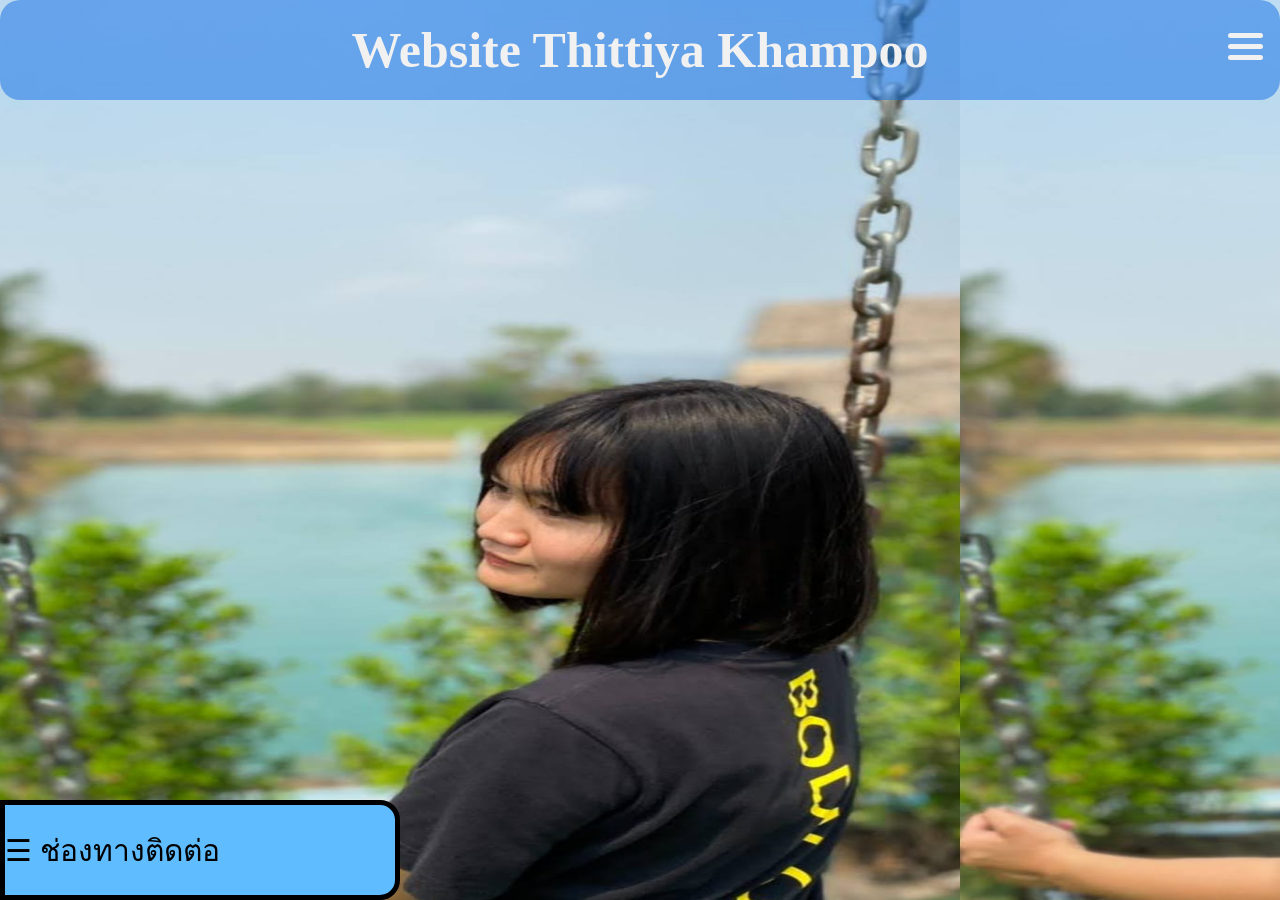
<file: docs/index.html>
<!DOCTYPE html>
<html lang="en">
<head>
  <meta charset="UTF-8">
  <meta name="viewport" content="width=device-width, initial-scale=1.0">
  <title>Document</title>
  <link rel="stylesheet" href="style.css">
</head>
<body background="./275857377_500157984808739_4385747489697549314_n.jpg">
  <div>  
    <div class="logo">
        <h1>Website Thittiya Khampoo</h1>
    </div>
        <div class="content" onclick="myFunctions(this)">
            <div class="bar1"></div>
            <div class="bar2"></div>
            <div class="bar3"></div>
        </div>
    <div class="text1">
        <div style="font-size:30px" onclick="openNav()">
            <ul>☰ ช่องทางติดต่อ</ul>
        </div>
    </div>
    <div id="myNav" class=" overlay">
        <a href="javascript:void(0)" class="closebtn" onclick="closeNav()">X</a>
        <div class="overlay-content">
          <a href="https://www.google.com/url?q=https://www.facebook.com/ae.yr.54&amp;source=gmail-html&amp;ust=1704419184669000&amp;usg=AOvVaw0uPnLC_wQIwDXGS-7Kp9nZ">Facebook</a>
          <a href="https://www.instagram.com/aeyry_2004?igsh=eDJ4azYzenIyZ2o2&utm_source=qr">Instagram</a>
          <a href="https://line.me/ti/p/_msKXtral3">Line</a>
        </div>
        
    </div>
    <div id="mylink" class="menu">
            <div id="Profile">
                <img src="./411546642_942734137370037_2526055855836750876_n.jpg">
            </div>
            <div class="flex">
            </div>
        <div class="HDM"> 
            <center><h2>Thittiya</h2></center>
            <p>นางสาว ทิตติยา คำภู เลขที่7 สสท1/1</p>
        </div> 
    </div>
    <script src="script.js"></script>
</body>
</html>
</file>
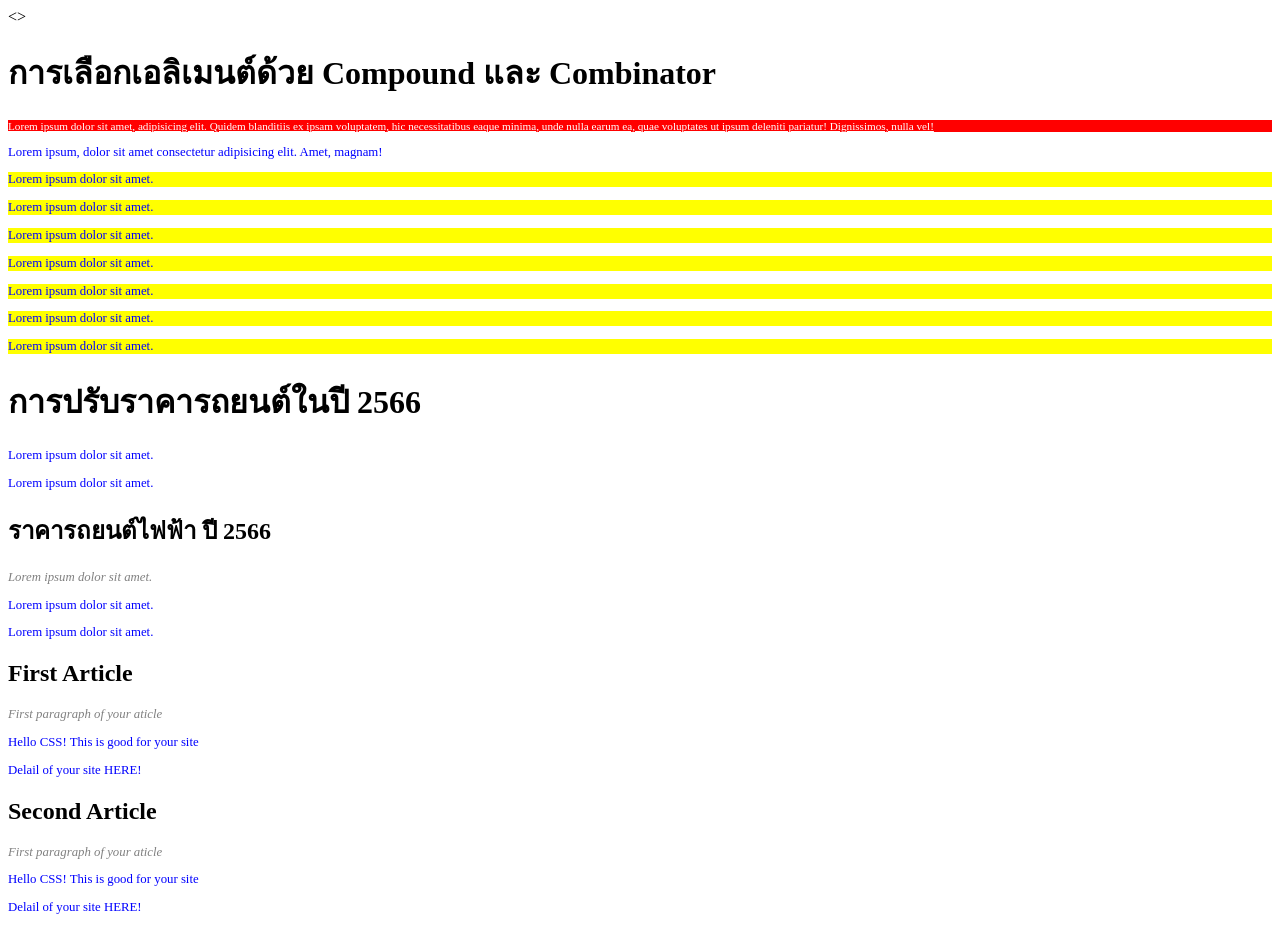
<file: Selector/.ses4-CompoundCombinator.html>
<!DOCTYPE html>
<html lang="en">
<head>
    <meta charset="UTF-8">
    <meta name="viewport" content="width=device-width, initial-scale=1.0">
    <title>การเลือกเอลิเมนต์ด้วย Compound และ Combinator</title>
    <style>
        .myclass{
            text-decoration: underline;
        }
        p.myclass {
                font-size: 70%;
                color: white;
                background-color: red;
        }
        /* div p {
            color: red;
            text-decoration: underline;
        } */
        aside>p{
            background-color: yellow;
        }
        /* h1 ~ p {
            color: red;
        } */
        h2+p{
            font-style: italic;
            color: gray;
        }
        p{
            font-style: normal;
            color: blue;
            font-size: 0.8em;
        }
    </style>
</head>
<>
    <h1>การเลือกเอลิเมนต์ด้วย Compound และ Combinator</h1>
    <p class="myclass">Lorem ipsum dolor sit amet, adipisicing elit. Quidem blanditiis ex ipsam voluptatem, hic necessitatibus eaque minima, unde nulla earum ea, quae voluptates ut ipsum deleniti pariatur! Dignissimos, nulla vel!</p>
    <div>
        <p>Lorem ipsum, dolor sit amet consectetur adipisicing elit. Amet, magnam!</p>
    </div>
    <aside>
        <p>Lorem ipsum dolor sit amet.</p>
        <p>Lorem ipsum dolor sit amet.</p>
        <p>Lorem ipsum dolor sit amet.</p>
        <p>Lorem ipsum dolor sit amet.</p>
    </aside>
    <article>
        <aside>
        <p>Lorem ipsum dolor sit amet.</p>
        <p>Lorem ipsum dolor sit amet.</p>
        <p>Lorem ipsum dolor sit amet.</p>
        </aside>
    </article>
    <div>
        <h1>การปรับราคารถยนต์ในปี 2566</h1>
        <p>Lorem ipsum dolor sit amet.</p>
        <p>Lorem ipsum dolor sit amet.</p>
        <div>
            <h2>ราคารถยนต์ไฟฟ้า ปี 2566</h2>
            <p>Lorem ipsum dolor sit amet.</p>
            <p>Lorem ipsum dolor sit amet.</p>
            <p>Lorem ipsum dolor sit amet.</p>
        </div>
    </div>
    <div>
        <article>
            <h2>First Article</h2>
            <p>First paragraph of your aticle</p>
            <p>Hello CSS! This is good for your site</p>
            <p>Delail of your site HERE!</p>
        </article>
        <article>
            <h2>Second Article</h2>
            <p>First paragraph of your aticle</p>
            <p>Hello CSS! This is good for your site</p>
            <p>Delail of your site HERE!</p>
        </article>
    </div>
</body>
</html>
</file>
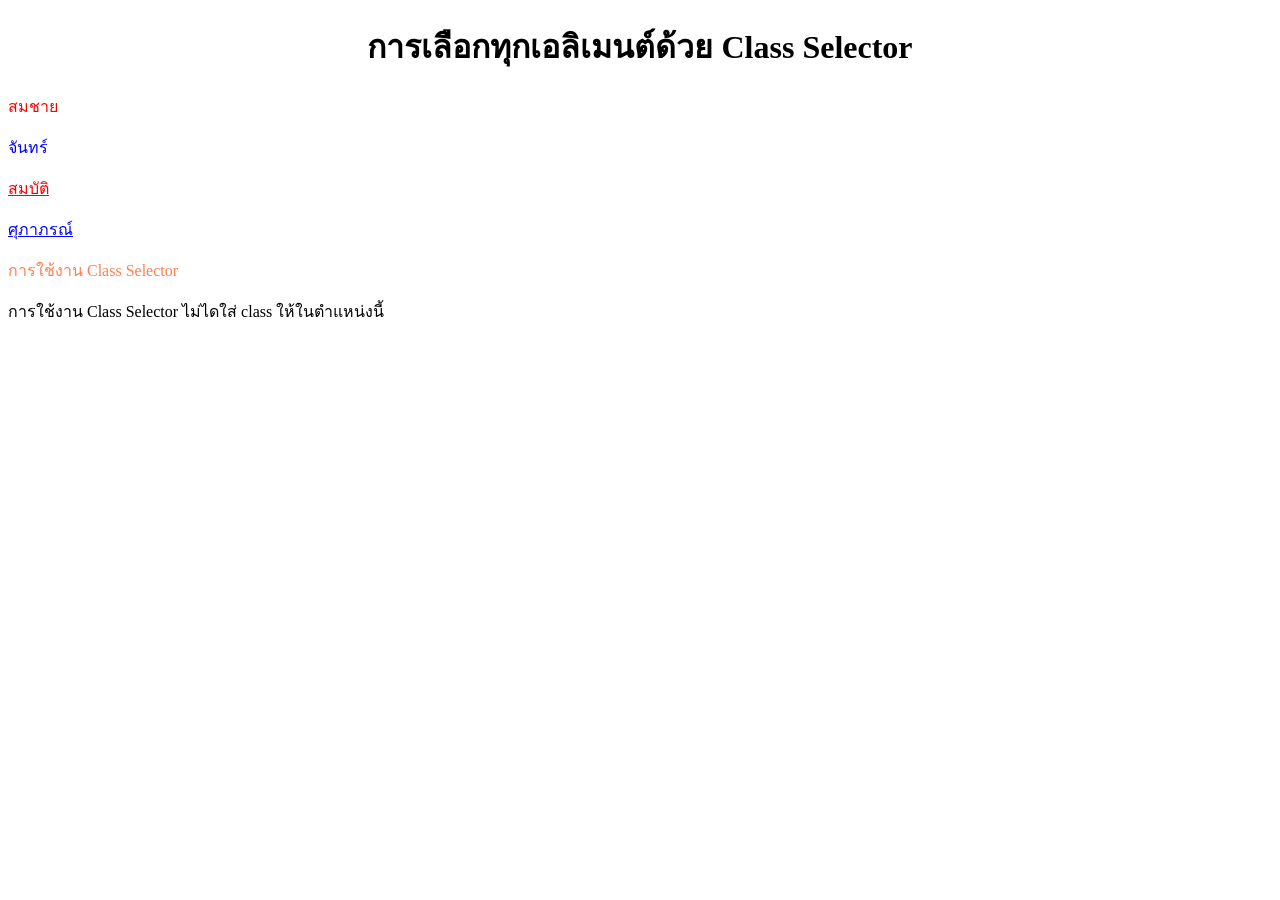
<file: Selector/ses4- idselector.html>
<!DOCTYPE html>
<html lang="en">
<head>
    <meta charset="UTF-8">
    <meta name="viewport" content="width=device-width, initial-scale=1.0">
    <title> การเลือกทุกเอลิเมนต์ด้วย Class Selector </title>
    <style>
        .reb{
            color: red;
        }
        .blue{
            color: blue;
        }
        .art{
            text-decoration: underline;
        }
        p.pconten{
            color: coral;
        }
    </style>
</head>
<body>
    <h1 class=blue""><center> การเลือกทุกเอลิเมนต์ด้วย Class Selector </center></h1>
    <div id="mainDiv">
        <p class="reb"> สมชาย </p>
        <p class="blue"> จันทร์ </p>
        <p class="art reb"> สมบัติ </p>
        <p class="art blue"> ศุภาภรณ์ </p>
    </div>
    <p class="pconten"> การใช้งาน Class Selector </p>
    <p> การใช้งาน Class Selector ไม่ไดใส่ class ให้ในตำแหน่งนี้</p>
</body>
</html>
</file>
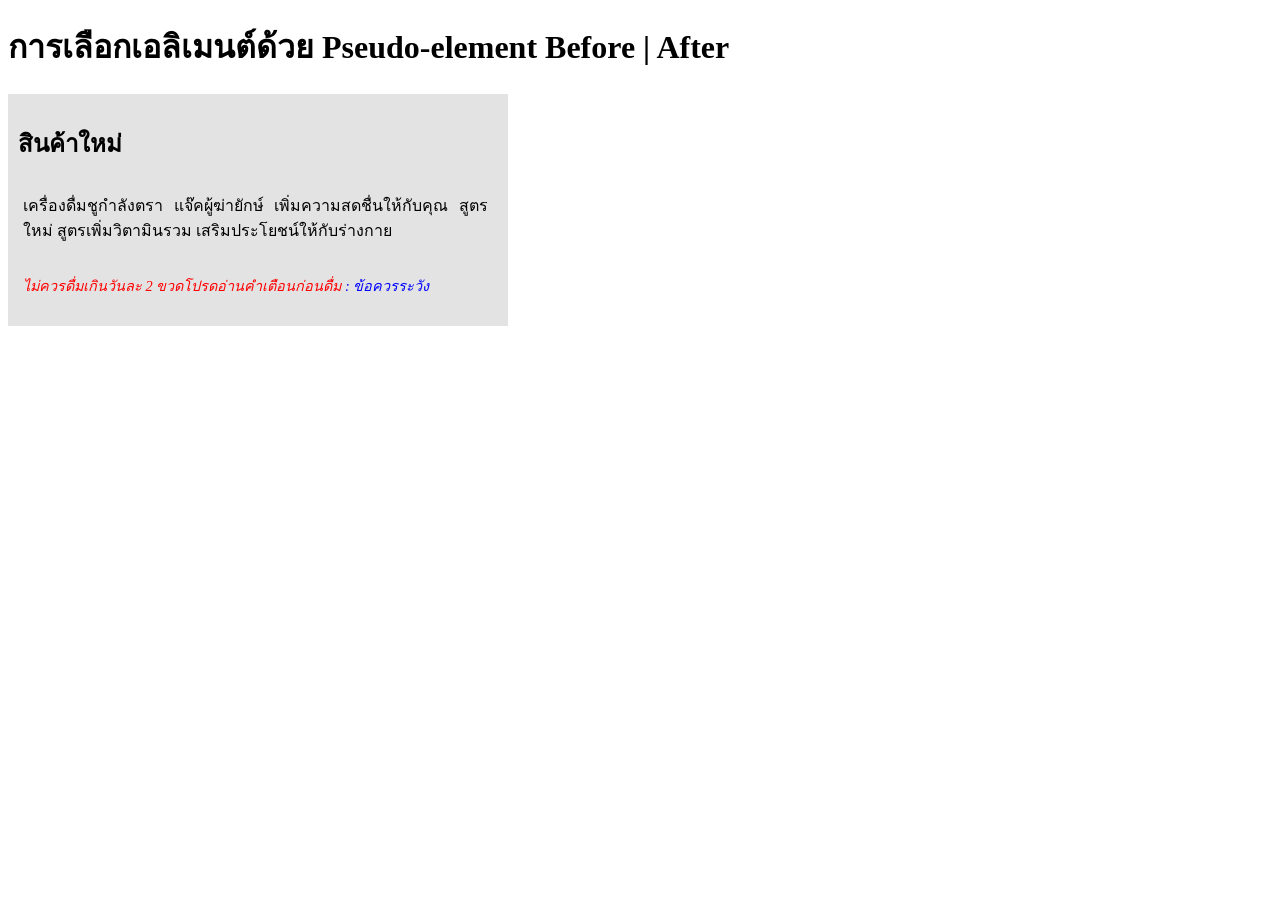
<file: Selector/ses4-BeforeAfter.html>
<!DOCTYPE html>
<html lang="en">
<head>
    <meta charset="UTF-8">
    <meta name="viewport" content="width=device-width, initial-scale=1.0">
    <title>การเลือกเอลิเมนต์ด้วย Pseudo-element Before | After</title>
    <style>
        #mainDiv{
            background-color: #e3e3e3;
            width: 480px;
            text-align: justify;
            padding: 10px 10px 10px 10px;
        }
        p{
            padding: 10px 10px 5px 5px;
        }
        /* p.warning::before{
            content: "ข้อควรระวัง : ";
        } */
        p.warning::after{
            content: " : ข้อควรระวัง";
            color: blue;
        }
        p.warning{
            color: red;
            font-style: italic;
            font-size: 0.9em;
        }
    </style>
</head>
<body>
    <h1>การเลือกเอลิเมนต์ด้วย Pseudo-element Before | After</h1>
    <div id="mainDiv">
        <article>
            <h2>สินค้าใหม่</h2>
            <p> เครื่องดื่มชูกำลังตรา แจ๊คผู้ฆ่ายักษ์ เพิ่มความสดชื่นให้กับคุณ
                สูตรใหม่ สูตรเพิ่มวิตามินรวม เสริมประโยชน์ให้กับร่างกาย
            </p>
            <p class="warning">
                ไม่ควรดื่มเกินวันละ 2 ขวดโปรดอ่านคำเตือนก่อนดื่ม
            </p>
        </article>
    </div>
</body>
</html>
</file>
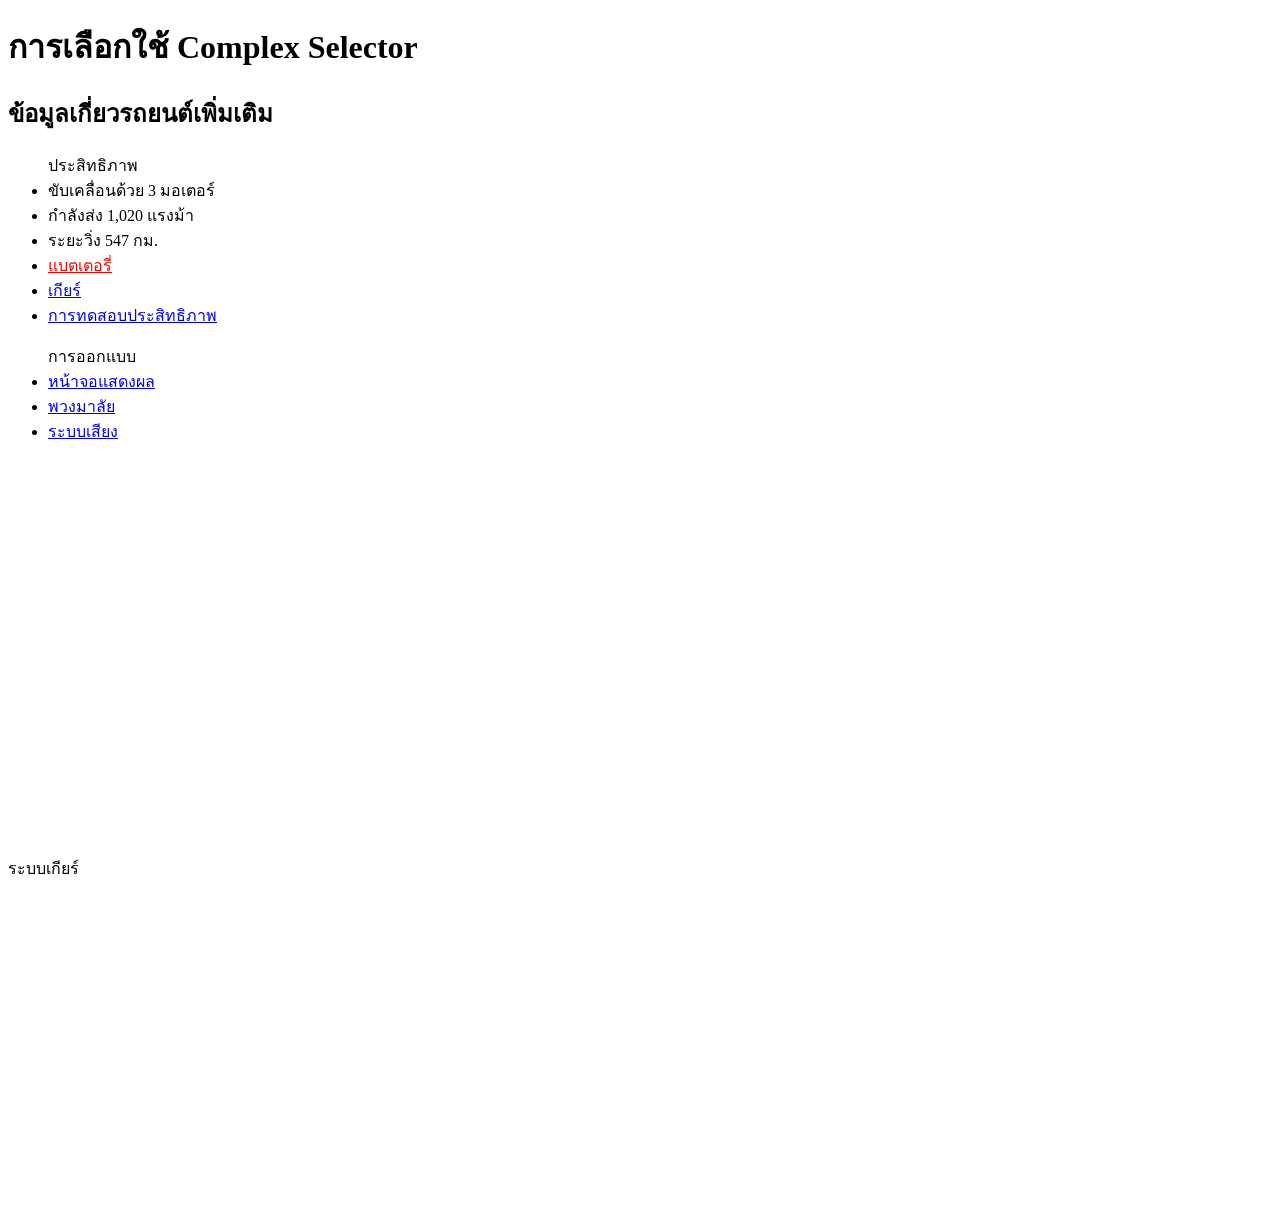
<file: Selector/ses4-ComplexSelector.html>
<!DOCTYPE html>
<html lang="en">
<head>
    <meta charset="UTF-8">
    <meta name="viewport" content="width=device-width, initial-scale=1.0">
    <title>การเลือกใช้ Complex Selector</title>
    <style>
        ul.performance a[rel=external]{
            color: red;
        }
    </style>
</head>
<body>
    <h1>การเลือกใช้ Complex Selector</h1>
    <div>
        <h2>ข้อมูลเกี่ยวรถยนต์เพิ่มเติม</h2>
        <ul class="performance"> ประสิทธิภาพ
            <li>ขับเคลื่อนด้วย 3 มอเตอร์</li>
            <li>กำลังส่ง 1,020 แรงม้า</li>
            <li>ระยะวิ่ง 547 กม.</li>
            <li><a href="http://www.google.com" rel="external">แบตเตอรี่</a></li>
            <li><a href="#gear">เกียร์</a></li>
            <li><a href="#test">การทดสอบประสิทธิภาพ</a></li>
        </ul>
        <ul class="desing">การออกแบบ
            <li><a href="#infotainment">หน้าจอแสดงผล</a></li>
            <li><a href="steeringwheel">พวงมาลัย</a></li>
            <li><a href="http://www.google.com" rel="external">ระบบเสียง</a></li>
        </ul>
    </div>
    <br>
    <br>
    <br>
    <br>
    <br>
    <br>
    <br>
    <br>
    <br>
    <br>
    <br>
    <br>
    <br>
    <br>
    <br>
    <br>
    <br>
    <br>
    <br>
    <br>
    <br>
    <br>
    <section id="gear"> ระบบเกียร์ </section>
    <br>
    <br>
    <br>
    <br>
    <br>
    <br>
    <br>
    <br>
    <br>
    <br>
    <br>
    <br>
    <br>
    <br>
    <br>
    <br>
    <br>
    <br>
    <br>
</body>
</html>
</file>
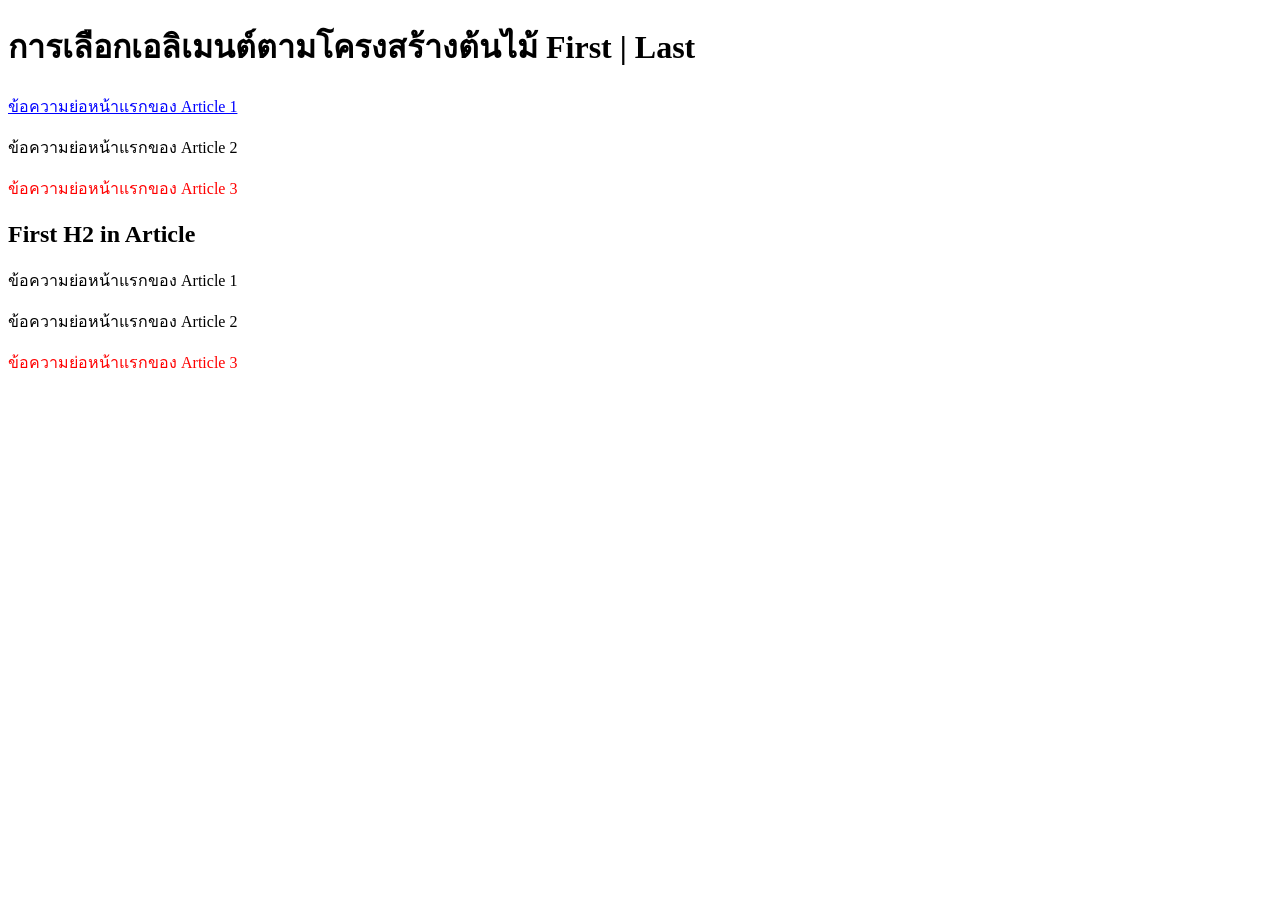
<file: Selector/ses4-FirstLast.html>
<!DOCTYPE html>
<html lang="en">
<head>
    <meta charset="UTF-8">
    <meta name="viewport" content="width=device-width, initial-scale=1.0">
    <title>การเลือกเอลิเมนต์ตามโครงสร้างต้นไม้ First | Last</title>
    <style>
        p:first-child{
            color:blue;
            text-decoration: underline;
        }
        p:last-child{
            color: red;
        }
    </style>
</head>
<body>
    <h1>การเลือกเอลิเมนต์ตามโครงสร้างต้นไม้ First | Last</h1>
    <article>
        <p>ข้อความย่อหน้าแรกของ Article 1</p>
        <p>ข้อความย่อหน้าแรกของ Article 2</p>
        <p>ข้อความย่อหน้าแรกของ Article 3</p>
    </article>
    <article>
        <h2>First H2 in Article</h2>
        <p>ข้อความย่อหน้าแรกของ Article 1</p>
        <p>ข้อความย่อหน้าแรกของ Article 2</p>
        <p>ข้อความย่อหน้าแรกของ Article 3</p>
    </article>
</body>
</html>
</file>
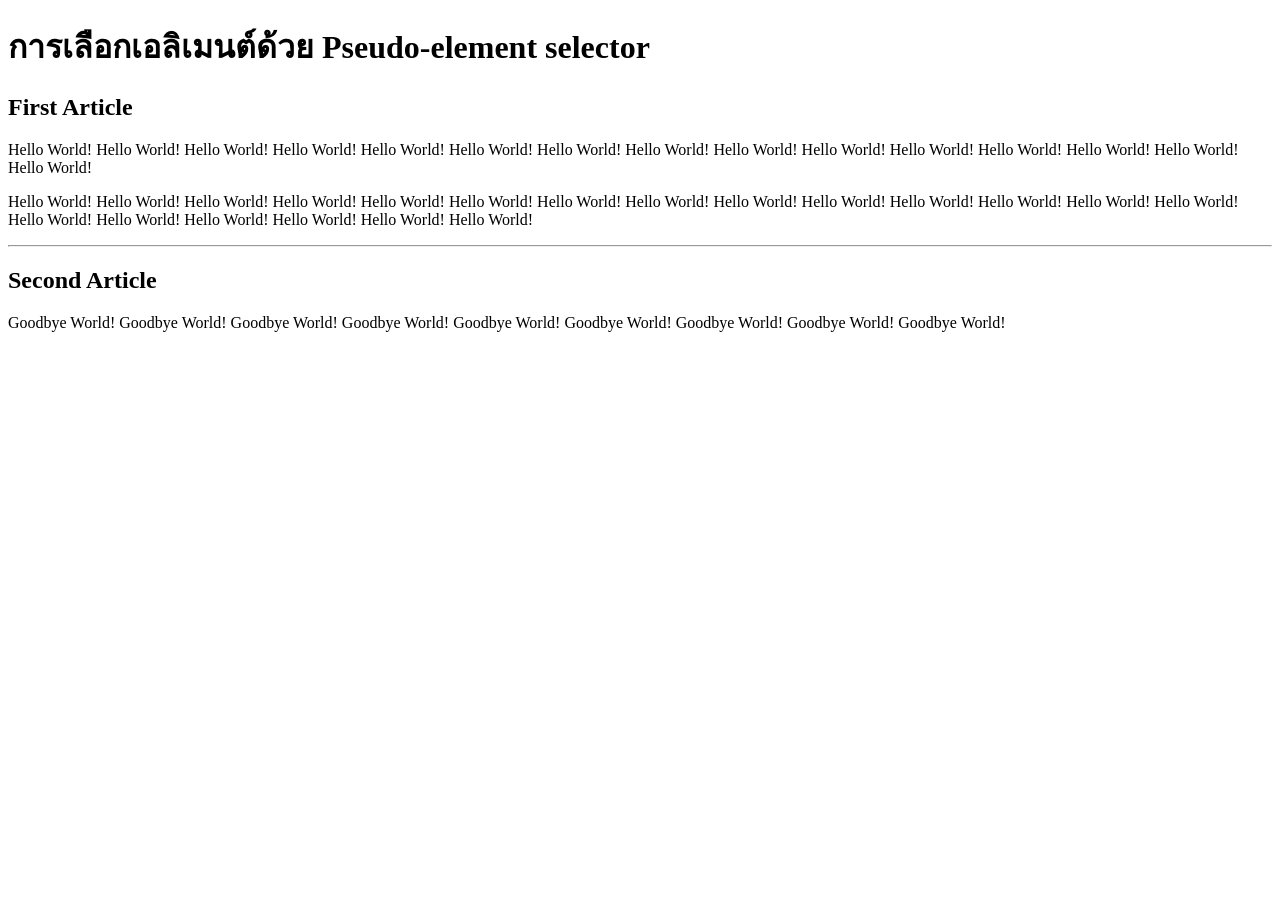
<file: Selector/ses4-firstLineBeforeAfter.html>
<!DOCTYPE html>
<html lang="en">
<head>
    <meta charset="UTF-8">
    <meta name="viewport" content="width=device-width, initial-scale=1.0">
    <title>การเลือกเอลิเมนต์ด้วย Pseudo-element selector</title>
    <style>
        
    </style>
</head>
<body>
<div id="mainDiv">
    <h1>การเลือกเอลิเมนต์ด้วย Pseudo-element selector</h1>
    <article>
        <h2>First Article</h2>
        <p>
            Hello World! Hello World! Hello World! 
            Hello World! Hello World! Hello World! 
            Hello World! Hello World! Hello World! 
            Hello World! Hello World! Hello World! 
            Hello World! Hello World! Hello World! 
        </p>
        <p>
            Hello World! Hello World! Hello World! Hello World!
            Hello World! Hello World! Hello World! Hello World!
            Hello World! Hello World! Hello World! Hello World!
            Hello World! Hello World! Hello World! Hello World!
            Hello World! Hello World! Hello World! Hello World!
        </p>
    </article>
    <hr>
    <article>
        <h2>Second Article</h2>
        <p>
            Goodbye World! Goodbye World! Goodbye World!
            Goodbye World! Goodbye World! Goodbye World!
            Goodbye World! Goodbye World! Goodbye World!
        </p>
    </article>
</div>   
</body>
</html>
</file>
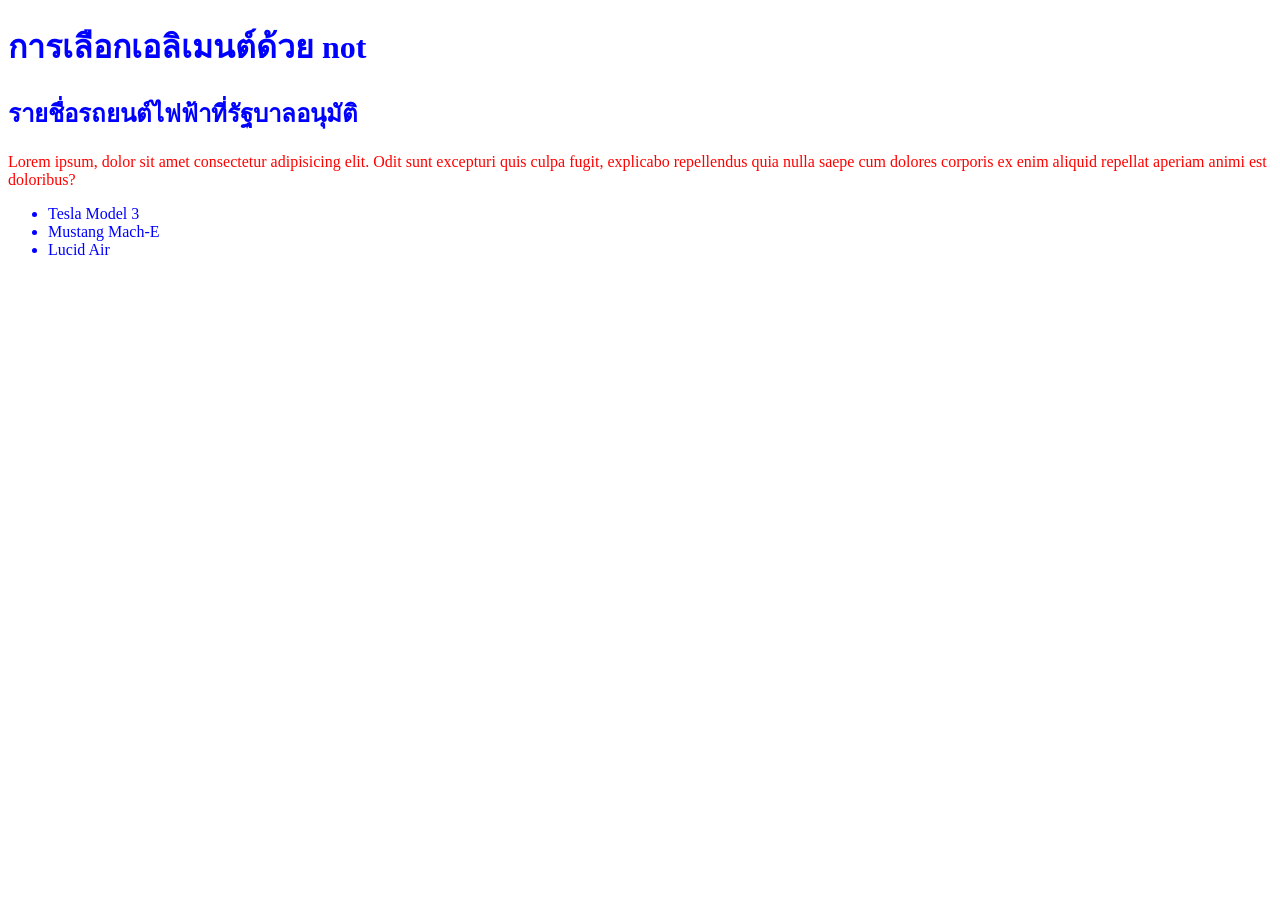
<file: Selector/ses4-is.html>
<!DOCTYPE html>
<html lang="en">
<head>
    <meta charset="UTF-8">
    <meta name="viewport" content="width=device-width, initial-scale=1.0">
    <title>การเลือกเอลิเมนต์ด้วย not</title>
    <style>
        p{
            color: red;
        }
        :not(p){
            color:blue;
        }

    </style>
</head>
<body>
    <h1>การเลือกเอลิเมนต์ด้วย not</h1>
    <h2>รายชื่อรถยนต์ไฟฟ้าที่รัฐบาลอนุมัติ</h2>
    <p>Lorem ipsum, dolor sit amet consectetur adipisicing elit. Odit sunt excepturi quis culpa fugit, explicabo repellendus quia nulla saepe cum dolores corporis ex enim aliquid repellat aperiam animi est doloribus?</p>
    <ul>
        <li>Tesla Model 3</li>
        <li>Mustang Mach-E</li>
        <li>Lucid Air</li>
    </ul>
</body>
</html>
</file>
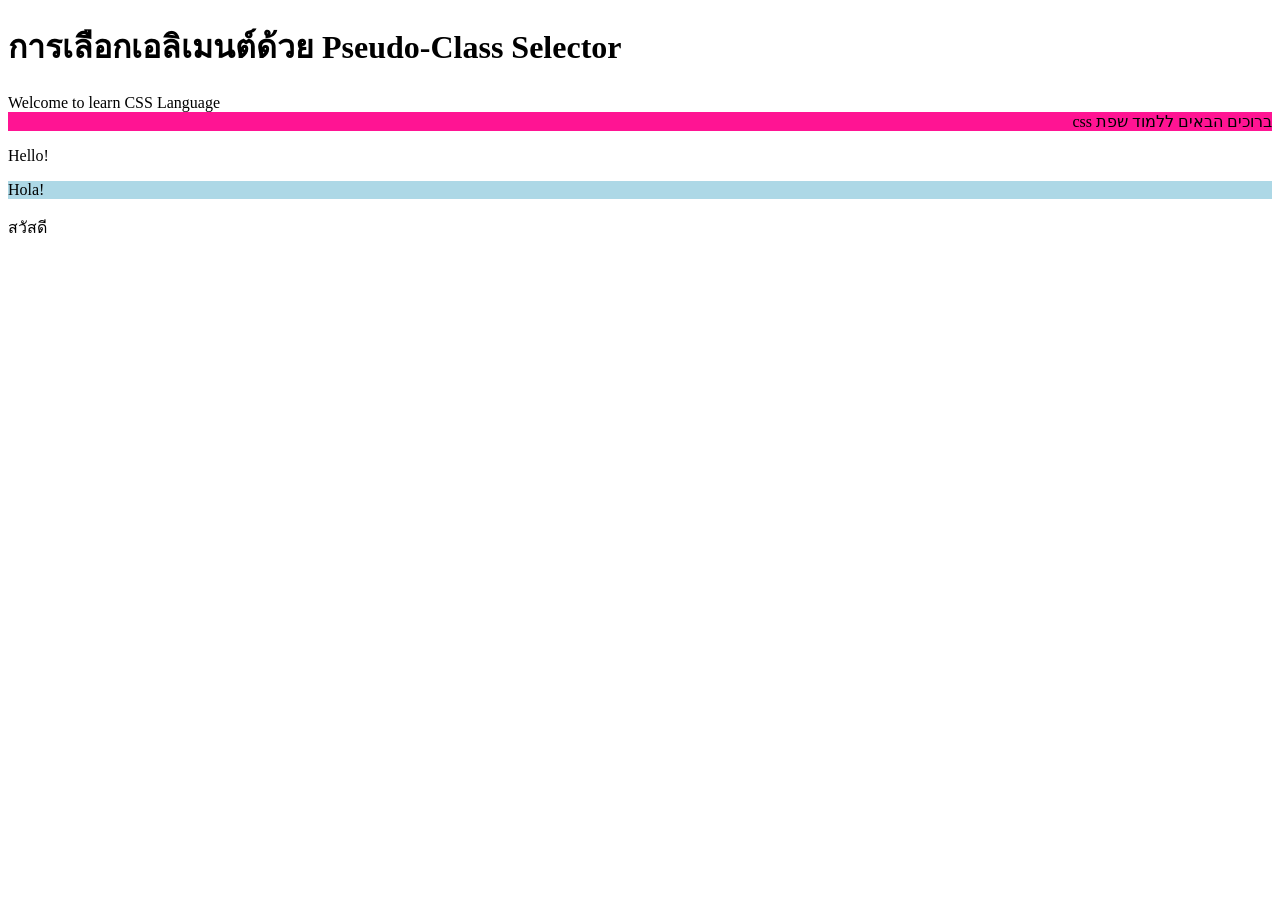
<file: Selector/ses4-LanguagePseudo.html>
<!DOCTYPE html>
<html lang="en">
<head>
    <meta charset="UTF-8">
    <meta name="viewport" content="width=device-width, initial-scale=1.0">
    <title>การเลือกเอลิเมนต์ด้วย Pseudo-Class Selector</title>
    <style>
        :dir(rtl){
            background-color: deeppink;
        }
        p:lang(es){
            background-color: lightblue;
        }
    </style>
</head>
<body>
    <h1>การเลือกเอลิเมนต์ด้วย Pseudo-Class Selector</h1>
    <div>Welcome to learn CSS Language</div>
    <div dir="rtl">ברוכים הבאים ללמוד שפת css</div>
    <p lang="en">Hello!</p>
    <p lang="es">Hola!</p>
    <p lang="th">สวัสดี</p>
</body>
</html>
</file>
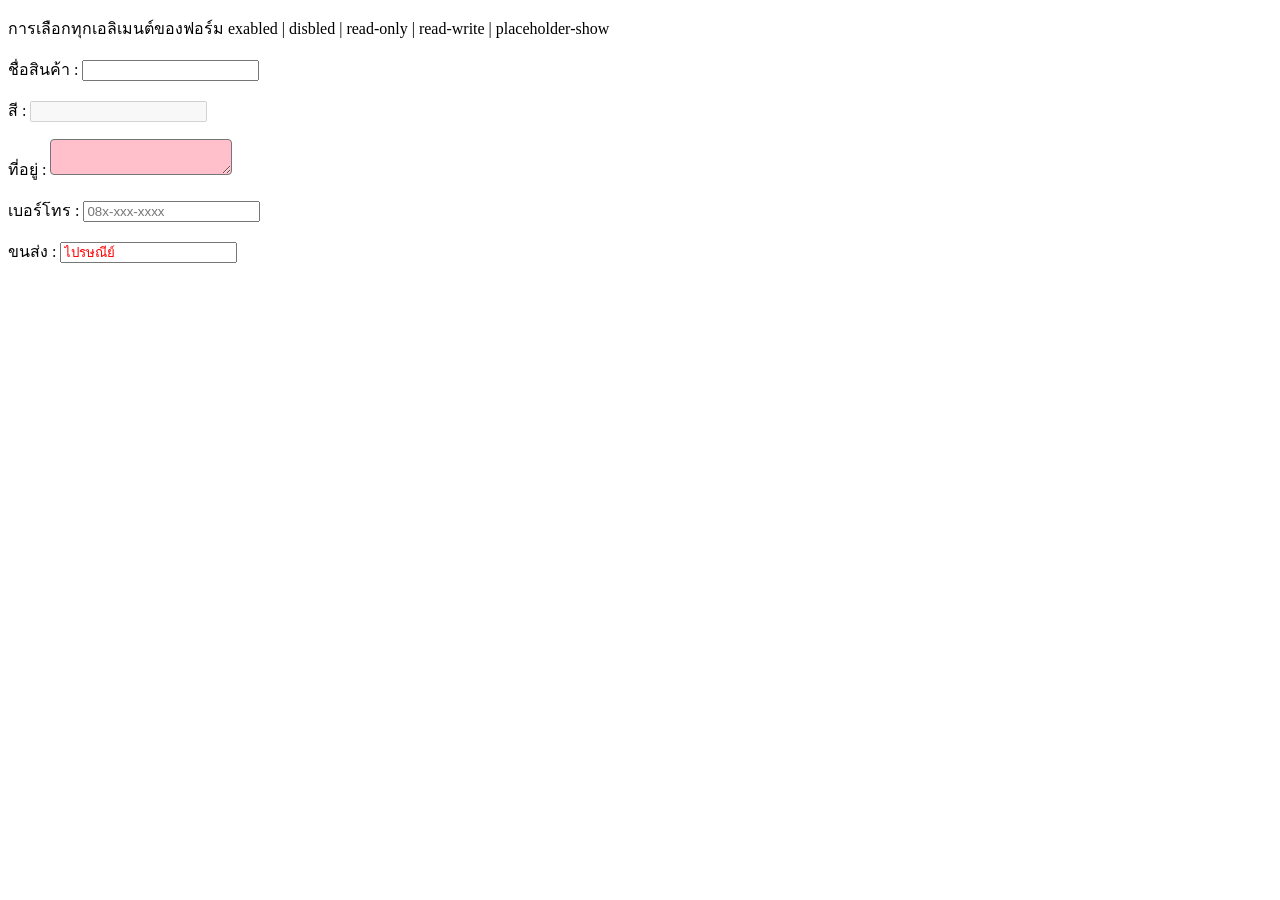
<file: Selector/ses4-lnput2.html>
<!DOCTYPE html>
<html lang="en">
<head>
    <meta charset="UTF-8">
    <meta name="viewport" content="width=device-width, initial-scale=1.0">
    <title>การเลือกทุกเอลิเมนต์ของฟอร์ม exabled | disbled | read-only | read-write | placeholder-show </title>
    <style>
        /* input{
            border: 3px solid red;
            border-radius: 3px;
        } */
        input:enabled{
            color: blue;
        }
        input:disabled{
            color: #eee;
        }
        textarea:read-write{
            background-color: pink;
            border-radius: 4px;
        }
        input:placeholder-shown{
            color: orange;
        }
        input:read-only{
            color: red;
        }
        input:blank{
            color: red;
        }
    </style>
</head>
<body>
    <p>การเลือกทุกเอลิเมนต์ของฟอร์ม exabled | disbled | read-only | read-write | placeholder-show</p>
    <form action="">
        <p>
            <label for="">ชื่อสินค้า : </label>
            <input for="text" id="name" name="name" enabled>
        </p>
        <p>
            <label for="">สี : </label>
            <input type="text" id="color" name="color" disabled>
        </p>
        <p>
            <label for="">ที่อยู่ : </label>
            <textarea name="text" id="address" name="address"> </textarea>
        </p>
        <p>
            <label for="rel">เบอร์โทร : </label>
            <input type="tel" name="tel" placeholder="08x-xxx-xxxx">
        </p>
        <p>
            <label for="">ขนส่ง : </label>
            <input type="ship" value="ไปรษณีย์" readonly>
        </p>
    </form>
</body>
</html>
</file>
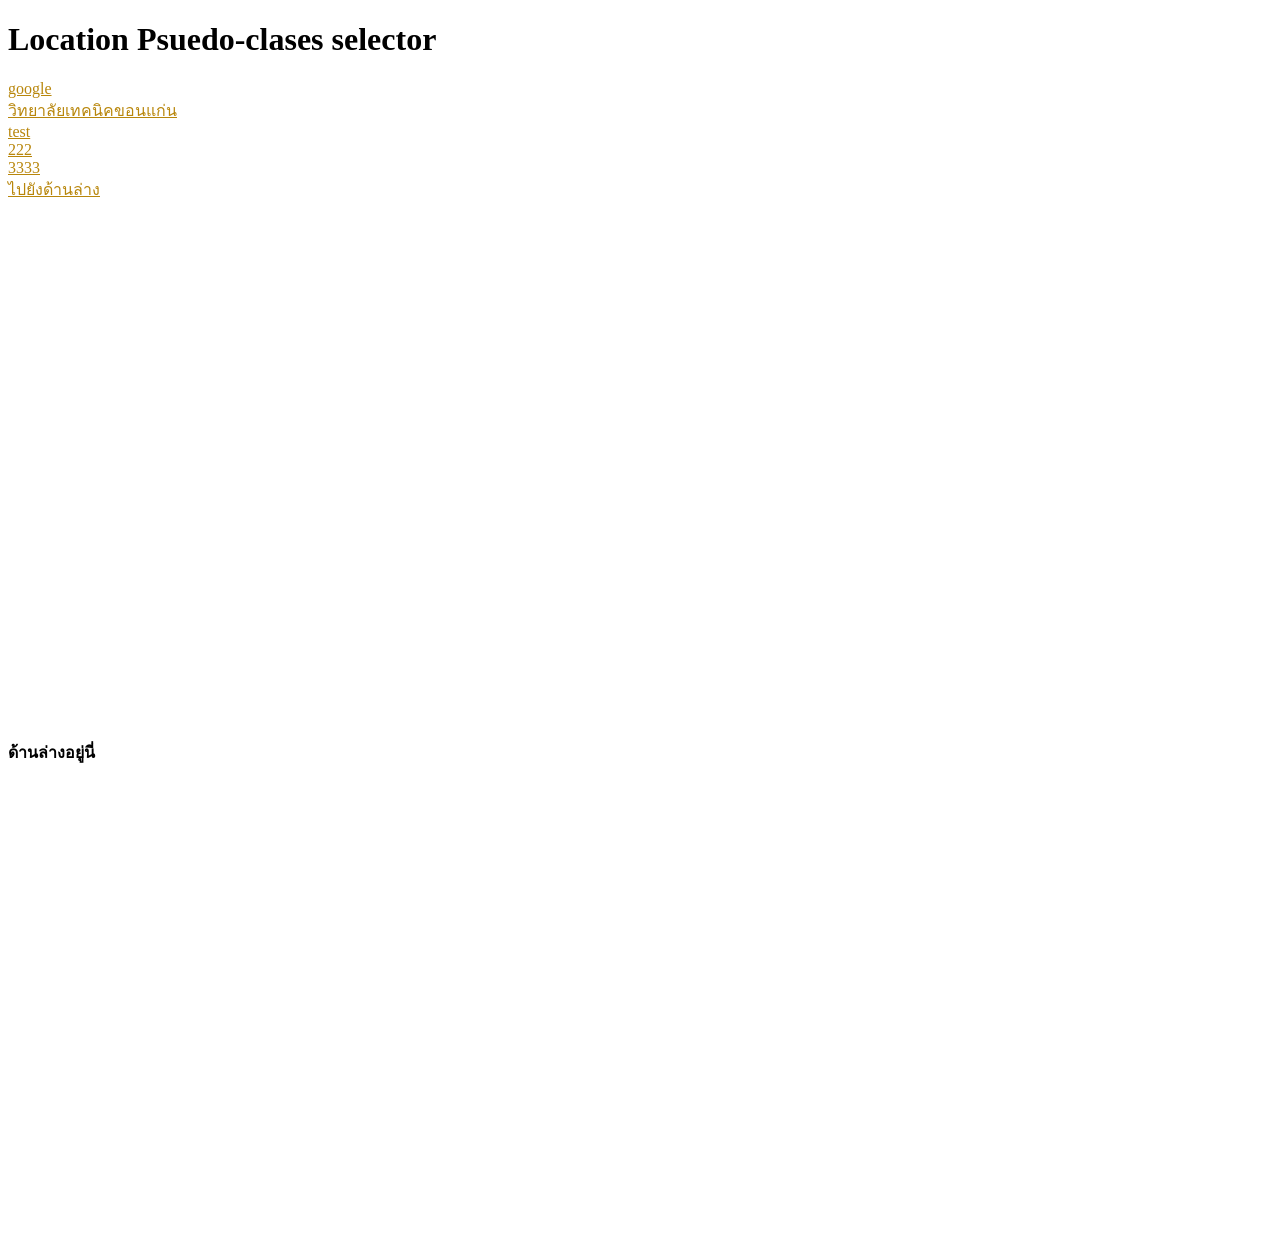
<file: Selector/ses4-LocationPsuedo.html>
<!DOCTYPE html>
<html lang="en">
<head>
    <meta charset="UTF-8">
    <meta name="viewport" content="width=device-width, initial-scale=1.0">
    <title>Location Psuedo-clases selector</title>
    <style>
       /* a:link{ลิงค์ที่ยังไม่โดนคลิก 
            color: green;
        }*/
       /* a:visited{  ลิงค์ที่โดนคลิกแล้ว 
            color: chocolate;
        }*/
        a:any-link{
            color: darkgoldenrod;
        } 
        :target{
            color: brown;
        }
    </style>
</head>
<body>
    <h1>Location Psuedo-clases selector</h1>
    <a href="http://www.google.com">google</a> <br>
    <a href="http://www.kktech.ac.th">วิทยาลัยเทคนิคขอนแก่น</a><br>
    <a href="">test</a><br>
    <a href="#">222</a><br>
    <a href="#">3333</a><br>
    <a href="#bottom">ไปยังด้านล่าง</a>
    <br>
    <br>
    <br>
    <br>
    <br>
    <br>
    <br>
    <br>
    <br>
    <br>
    <br>
    <br>
    <br>
    <br>
    <br>
    <br>
    <br>
    <br>
    <br>
    <br>
    <br>
    <br>
    <br>
    <br>
    <br>
    <br>
    <br>
    <br>
    <br>
    <br>
    <p><b id="bottom">ด้านล่างอยู่นี่</b></p>
    <br>
    <br>
    <br>
    <br>
    <br>
    <br>
    <br>
    <br>
    <br>
    <br>
    <br>
    <br>
    <br>
    <br>
    <br>
    <br>
    <br>
    <br>
    <br>
    <br>
    <br>
    <br>
    <br>
    <br>
    <br>
</body>
</html>
</file>
<file: docs/style.css>
* {
    margin: 0;  padding: 0;
    box-sizing: border-box;
  }
  body {
    background-size: 1920px 1080px;
  }
  
  .overlay {
    height: 100%;
    width: 0;
    position: fixed;
    z-index: 1;
    left: 0;
    top: 0;
    background-color: rgb(0,0,0);
    background-color: rgba(0,0,0, 0.9);
    overflow-x: hidden;
    transition: 0.5s;
  }
  
  .overlay-content {
    position: relative;
    top: 25%;
    width: 100%;
    text-align: center;
    margin-top: 30px;
    }
  
  .overlay a {
    padding: 8px;
    text-decoration: none;
    font-size: 36px;
    color: #818181;
    display: block;
    transition: 0.3s;
    }
  
  .overlay a:hover, .overlay a:focus {
    color: #f1f1f1;
    }
  
  .overlay .closebtn {
    position: absolute;
    top: 20px;  right: 45px;
    font-size: 60px;
    }
  
  @media screen and (max-height: 450px) {
  .overlay a {font-size: 20px}
  .overlay .closebtn {
    font-size: 40px;
    top: 15px;
    right: 35px;
      }
    }
  
  .menu p {
    margin: 10px;
  }
  
  .logo h1 {
    font-size: 50px;
  }
  
  .logo {
    width: 100%; height: 100px;
    background-color: rgba(17, 110, 231, 0.5);
    color: #f1f1f1;
    border-radius: 20px;
    display: flex;
    justify-content: center;
    align-items: center;
  }
  .content {
    position: fixed;
    top: 10px; right: 0;
    margin: 17px;
  }
  
  .bar1, .bar2, .bar3 {
    width: 35px;  height: 5px;
    background-color: #f1f1f1;
    margin: 6px 0;
    transition: 0.4s;
    border-radius: 10px;
  }
  
  .change .bar1 {
    transform:translate(0, 11px) rotate(-45deg);
  }
  .change .bar2 {
    opacity: 0;
  }
  .change .bar3 {
    transform:translate(0, -11px) rotate(45deg);
  }
  
  .text1{
    border:5px solid #000;
    background-color: #5FBDFF;
    width: 400px;  height: 100px;
    border-top-right-radius: 20px;
    border-bottom-right-radius: 20px;
    position: fixed;
    bottom: 0; left: 0;
    display: flex;
    align-items: center;
    overflow-x: hidden;
    transition: 0.5s;
  }
  
  
  .h2 h2 {
    margin-top: 20px;
    color: #f1f1f1;
    background-color: #000;
    border-radius: 20px;
  }
  
  .h2 p {
    margin: 10px;
    color: #000;
  }
  
  
  ul:hover {
    color: #f1f1f1;
  }
  
  .menu-active {
    display: block !important;
  }
  .menu {
    border:5px solid #000;
    display: flex;
    justify-content: center;
    align-items: center;
    width: 200px;
    height: 500px;
    margin: 10px;
    position: fixed;
    background-color: #0462a5;
    border-radius: 20px;
    display: none;
    justify-content: center;
    right: 0;
    overflow-y: hidden;
    transition: 1s;
  }
  
  .HDM {
    margin: 5px;
    background-color: skyblue;
    border-radius: 20px;
    width: 180px; height: 310px;
  }
  
  #Profile {
    display: flex;
    justify-content: center;
    margin: 20px;
    border-radius: 150px;
  }
  @keyframes spin {
    100% {
      transform: rotate(360deg);
    }
  }
  .flex {
    position: fixed;
    top: 100px;
    justify-content: center;
    margin: 20px;
    width: 150px; height: 150px;
    border: 25px solid lightskyblue;
    border-top: 25px solid rgb(21, 160, 240);
    border-radius: 150px;
    animation: spin 1s infinite linear;
  }
  
  #Profile img {
    
    width: 130px;  height: 130px;
    border-radius: 150px;
  }
  
  #Profile span {
    position: absolute;
    bottom: -70px;
    display: block;
    width: 150px;
    text-align: center;
    font-family: 'Oswald';
    color: #fff;
    font-size: 25px;
  }
</file>
